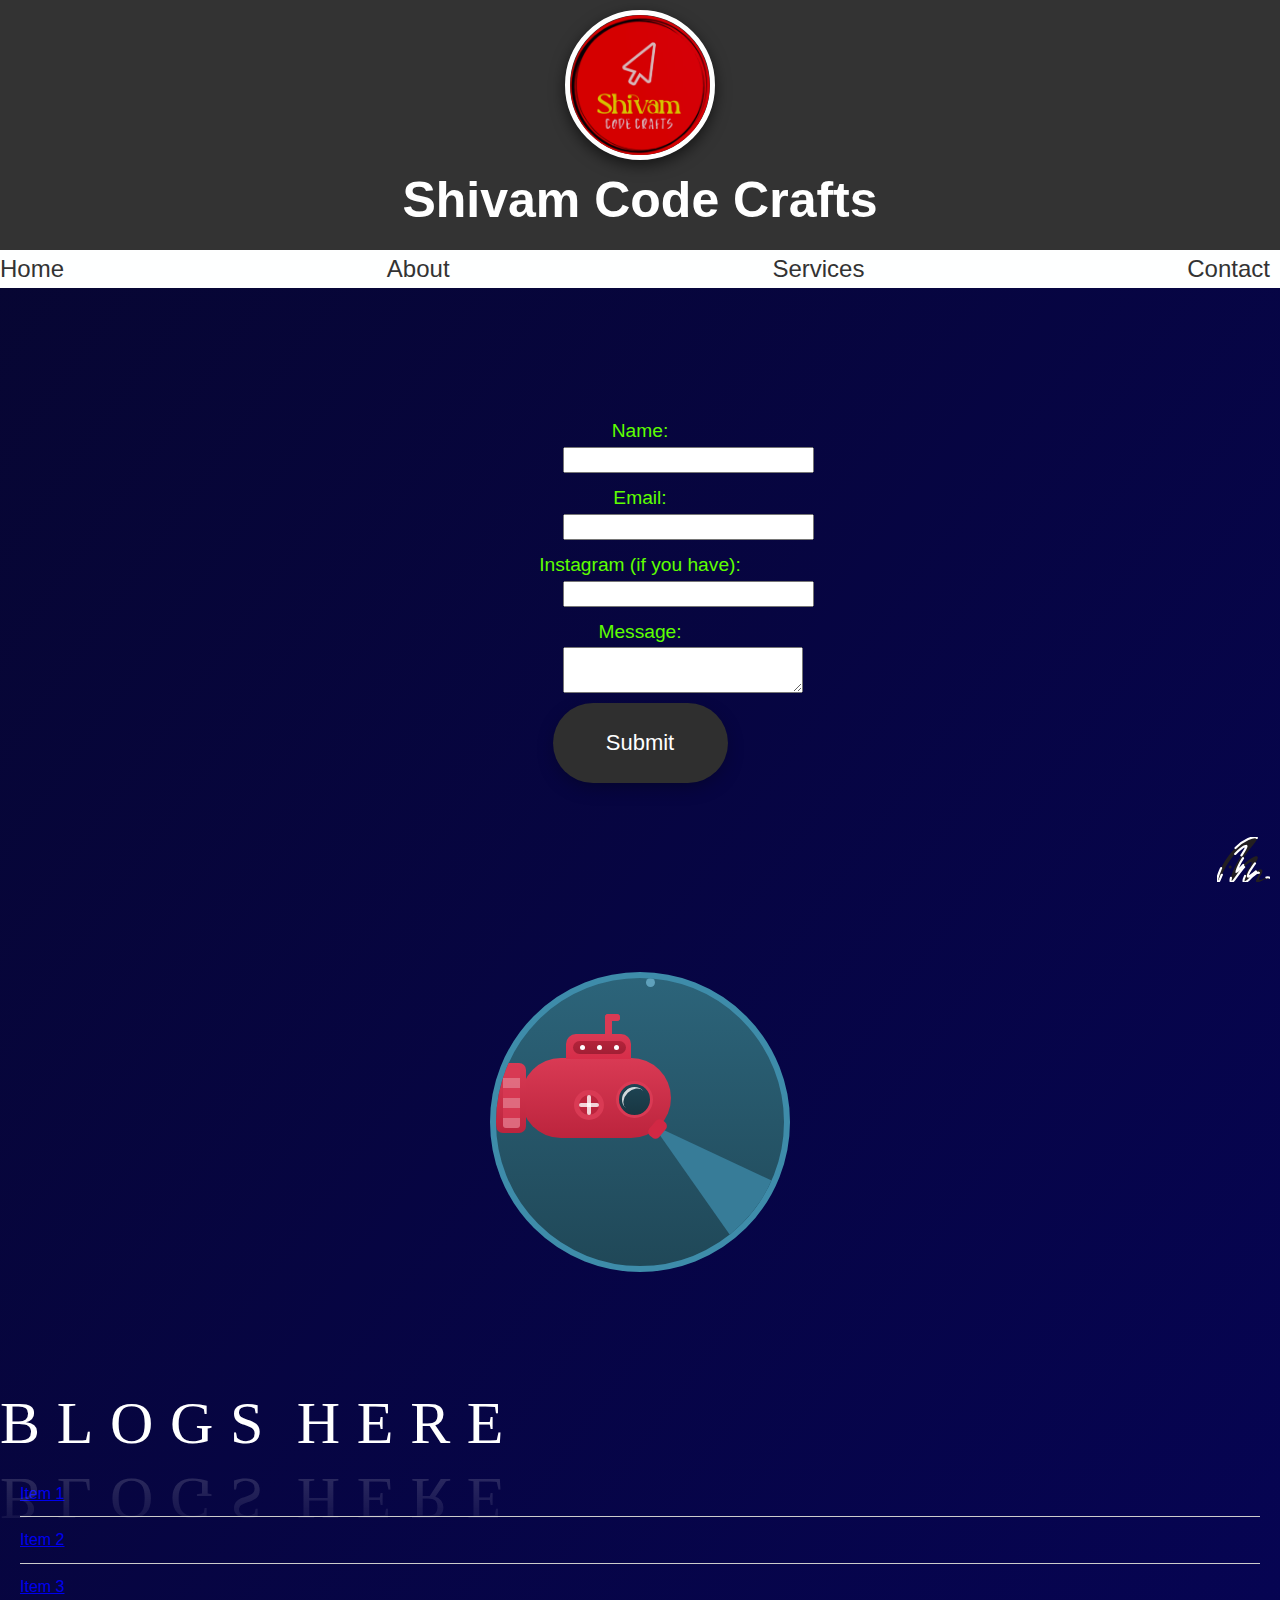
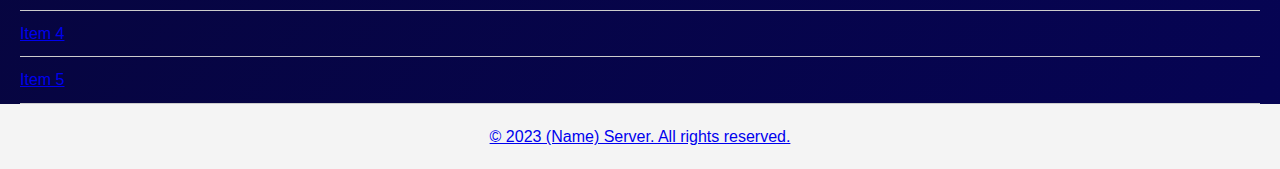
<file: index.html>
<!DOCTYPE html>
<html lang="en">
    <meta name="viewport" content="width=device-width, initial-scale=1.0">
<head>
    <meta charset="UTF-8">
    <meta name="viewport" content="width=device-width, initial-scale=1.0">
    <title>Feedback Form</title>
    <link rel="stylesheet" href="feedback.css">
</head>
<body>  
    <header>
        <div class="container">
            <div class="avatar">
              <a href="#">
                <img src="logo.png" width="100px" height="100px">
              </a>
            </div></div>
      <h1>Shivam Code Crafts</h1>
    </header>
<nav>
    <ul class="nav-links">
        <li><a href="https://shiv-xmm.github.io/Shivam-Server/">Home</a></li>
        <li><a href="https://shiv-xmm.github.io/about-us/">About</a></li>
        <li><a href="https://shiv-xmm.github.io/Shivam-Server/">Services</a></li>
        <li><a href="#">Contact</a></li>
    </ul><BR><BR><BR><BR><BR>
</nav>
<div class="loading-overlay">
    <div class="loading-spinner">
      <div class="spinner-inner"></div>
    </div>
  </div>
  
  <form id="contact-form" method="POST" action="https://formsubmit.co/shiv.xmm13@gmail.com">
    <div class="form-row form-error" style="display:none;"></div>
    <div class="form-row">
      <label for="contact-form-name">Name:</label>
      <input id="contact-form-name" class="form-input" type="text" name="name" required>
    </div>
    <div class="form-row">
      <label for="contact-form-email">Email:</label>
      <input id="contact-form-email" class="form-input" type="email" name="email" required>
    </div>
    <div class="form-row">
      <label for="contact-form-email">Instagram (if you have):</label>
      <input id="contact-form-email" class="form-input" type="insta" name="insta">
    </div>
    <div class="form-row">
      <label for="contact-form-message">Message:</label>
      <textarea id="contact-form-message" class="form-input" name="message" required></textarea>
    </div>
    <div class="container-small">
      <button id="btn">
          <p id="btnText">Submit</p>
          <div class="check-box">
              <svg xmlns="http://www.w3.org/2000/svg" viewBox="0 0 50 50">
                  <path fill="transparent" d="M14.1 27.2l7.1 7.2 16.7-16.8" />
              </svg>
          </div>
      </button>
  </div>
  </form>
    <br> <br>
<div class="sea">
    <div class="circle-wrapper">
        <div class="bubble"></div>
        <div class="submarine-wrapper">
            <div class="submarine-body">
                <div class="window"></div>
                <div class="engine"></div>
                <div class="light"></div>
            </div>
            <div class="helix"></div>
            <div class="hat">
              <div class="leds-wrapper">
                  <div class="periscope"></div>
                  <div class="leds"></div>
              </div>
            </div>
        </div>
    </div>
</div>  
<!--Hello-->
<BR><BR><BR><BR>    <div class="waviy">
            <span style="--i:1">B</span>
            <span style="--i:2">L</span>
            <span style="--i:3">O</span>
            <span style="--i:4">G</span>
            <span style="--i:5">S</span>
            <span style="--i:9"> </span>
            <span style="--i:10">H</span>
            <span style="--i:11">E</span>
            <span style="--i:12">R</span>
            <span style="--i:13">E</span>
           </div>
        <ul class="list-items">
            <li><a href="#">Item 1</li>
            <li><a href="#">Item 2</li>
            <li><a href="#">Item 3</li>
            <li><a href="#">Item 4</li>
            <li><a href="#">Item 5</li>
        </ul>   
    </main>
</body>
<footer>
    <p>&copy; 2023 (Name) Server. All rights reserved.</p>
</footer>
<script src="script.js"></script>
</html>
</file>
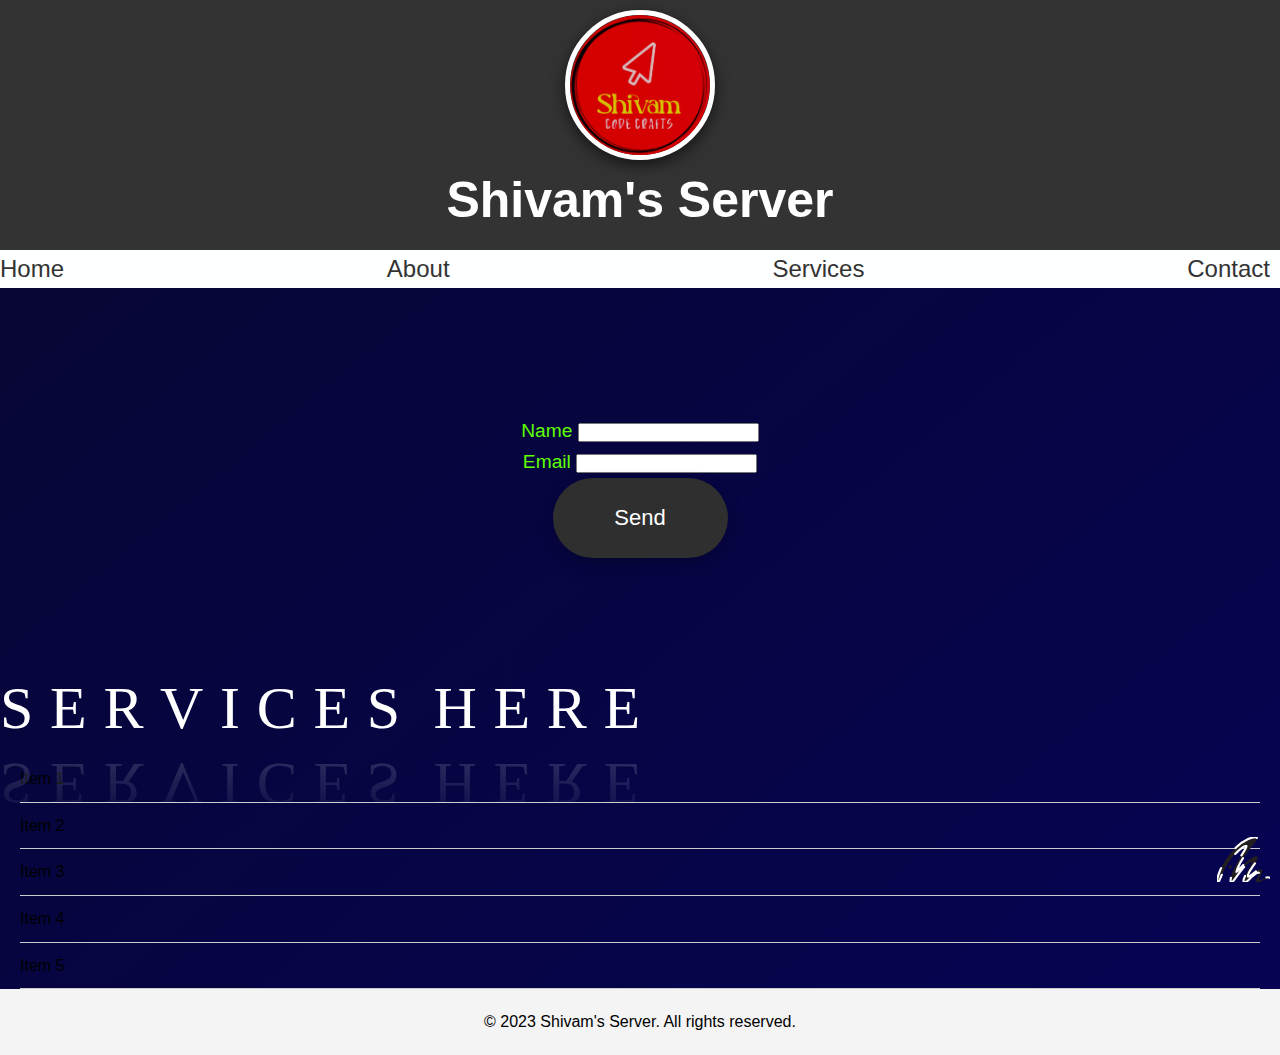
<file: feedback.html>
<!DOCTYPE html>
<html lang="en">
<head>
    <meta charset="UTF-8">
    <meta name="viewport" content="width=device-width, initial-scale=1.0">
    <title>Feedback Form</title>
    <link rel="stylesheet" href="feedback.css">
</head>
<body>  
    <header>
        <div class="container">
            <div class="avatar">
              <a href="#">
                <img src="logo.png" width="100px" height="100px">
              </a>
            </div></div>
      <h1>Shivam's Server</h1>
    </header>
<nav>
    <ul class="nav-links">
        <li><a href="#">Home</a></li>
        <li><a href="#">About</a></li>
        <li><a href="#">Services</a></li>
        <li><a href="#">Contact</a></li>
    </ul><BR><BR><BR><BR><BR>
</nav>
<div class="loading-overlay">
    <div class="loading-spinner">
      <div class="spinner-inner"></div>
    </div>
  </div>
  
  <form name="contact" netlify>
    <p>
      <label>Name <input type="text" name="name" /></label>
    </p>
    <p>
      <label>Email <input type="email" name="email" /></label>
    </p>
    <p>
      <button type="submit">Send</button>
    </p>
  </form>
<!--Hello-->
<BR><BR><BR><BR> <div class="waviy">
            <span style="--i:1">S</span>
            <span style="--i:2">E</span>
            <span style="--i:3">R</span>
            <span style="--i:4">V</span>
            <span style="--i:5">I</span>
            <span style="--i:6">C</span>
            <span style="--i:7">E</span>
            <span style="--i:8">S</span>
            <span style="--i:9"> </span>
            <span style="--i:10">H</span>
            <span style="--i:11">E</span>
            <span style="--i:12">R</span>
            <span style="--i:13">E</span>
           </div>
        <ul class="list-items">
            <li>Item 1</li>
            <li>Item 2</li>
            <li>Item 3</li>
            <li>Item 4</li>
            <li>Item 5</li>
        </ul>   
    </main>
</body>
<footer>
    <p>&copy; 2023 Shivam's Server. All rights reserved.</p>
</footer>
<script src="script.js"></script>
</html>
</file>
<file: feedback.css>
a {
    cursor:pointer;
   }
    body {
    font-family: Arial, sans-serif;
    line-height: 1.6;
  }
  header {
    background-color: #333;
    padding: 10px;
    font-size: 0;
    text-align: center;
    color: black;
    transition: color 0.5s;
  }
  
  header h1 {
    color: white;
    font-size: 50px;
    margin: 0;
  }
  
  .nav-links {
    list-style-type: none;
    background-color: #feffff;
    padding: 0;
    font-size: x-large;
    display: flex;
    justify-content: space-between;
  }
  
  .nav-links li a {
    text-decoration: none;
    color: #333;
  }
  nav ul {
    list-style-type: none;
    padding: 0;
  }
  
  nav ul li {
    display: inline;
    margin-right: 10px;
  }
  
  nav ul li a {
    text-decoration: none;
    color: #333;
  }
  
  main {
    padding: 20px;
  }
  
  section {
    margin-bottom: 20px;
  }
  
  section h2 {
    margin-bottom: 10px;
  }
  
  footer {
    background-color: #f4f4f4;
    padding: 20px;
    text-align: center;
  }
  
  *, *:before, *:after {
    box-sizing: border-box;
  }
  
  
  
  @import url('https://fonts.googleapis.com/css?family=Lato');
  
  .content {
    position: absolute;
    top: 70%;
    left: 50%;
    transform: translate(-50%, -50%);
    height: 160px;
    overflow: hidden;
    font-family: 'Lato', sans-serif;
    font-size: 35px;
    line-height: 40px;
    color: #ecf0f1;
    
  }
  
  .content__container {
    font-weight: 600;
    overflow: hidden;
    height: 40px;
    padding: 0 40px;
  }
  
  .content__container:before {
    content: '[';
    left: 0;
    
  }
  
  .content__container:after {
    content: ']';
    position: absolute;
    right: 0;
    
  }
  
  .content__container:before,
  .content__container:after {
    position: absolute;
    top: 0;
    color: #16a085;
    font-size: 42px;
    line-height: 40px;
    animation-name: opacity;
    animation-duration: 10s;
    animation-iteration-count: infinite;
    
  }
  
  .content__container__text {
    display: inline;
    float: left;
    margin: 0;
    
  }
  
  .content__container__list {
    margin-top: 0;
    padding-left: 110px;
    text-align: left;
    list-style: none;
    animation-name: change;
    animation-duration: 10s;
    animation-iteration-count: infinite;
    
  }
  
  .content__container__list__item {
    line-height: 40px;
    margin: 0;
    
  }
  
  @keyframes opacity {
    0%,
    100% {
      opacity: 0;
    }
    50% {
      opacity: 1;
    }
  }
  
  @keyframes change {
    0%,
    12.66%,
    100% {
      transform: translate3d(0, 0, 0);
    }
    16.66%,
    29.32% {
      transform: translate3d(0, -25%, 0);
    }
    33.32%,
    45.98% {
      transform: translate3d(0, -50%, 0);
    }
    49.98%,
    62.64% {
      transform: translate3d(0, -75%, 0);
    }
    66.64%,
    79.3% {
      transform: translate3d(0, -50%, 0);
    }
    83.3%,
    95.96% {
      transform: translate3d(0, -25%, 0);
    }
  }
  
  *, *:before, *:after {
    box-sizing: border-box;
  }
  
  .sea {
    margin: 10% auto 0 auto;
    overflow: hidden;
  }
  .sea .bubble {
    position: absolute;
    width: 7px;
    height: 7px;
    border-radius: 50%;
    background-color: #6bafca;
    opacity: 0.9;
    animation: bubble1-h-movement 1s ease-in infinite, bubble1-v-movement 300ms ease-in-out infinite alternate, bubble-scale-movement 300ms ease-in-out infinite alternate;
  }
  .sea .bubble:after {
    position: absolute;
    content: "";
    width: 7px;
    height: 7px;
    border-radius: 50%;
    background-color: #6bafca;
    opacity: 0.9;
  }
  .sea .bubble:after {
    top: -20;
    left: 100px;
    width: 9px;
    height: 9px;
  }
  .sea .circle-wrapper {
    position: relative;
    background: linear-gradient(#2c647a, #204858);
    width: 300px;
    height: 300px;
    margin: 10px auto 0 auto;
    overflow: hidden;
    z-index: 0;
    border-radius: 50%;
    padding: 0 50px 0 50px;
    border: 6px solid #3e8caa;
  }
  .sea .submarine-wrapper {
    height: 300px;
    width: 300px;
    padding: 30px 50px 30px 150px;
    margin: 0 auto 0 auto;
    animation: diving 3s ease-in-out infinite, diving-rotate 3s ease-in-out infinite;
  }
  .sea .submarine-wrapper .submarine-body {
    width: 150px;
    height: 80px;
    position: absolute;
    margin-top: 50px;
    left: 25px;
    background-color: #D93A54;
    border-radius: 40px;
    background: linear-gradient(#D93A54, #bc243d);
  }
  .sea .submarine-wrapper .submarine-body .light {
    position: absolute;
    width: 0;
    height: 0;
    border-style: solid;
    border-width: 0 40px 150px 40px;
    border-color: transparent transparent #377c98 transparent;
    transform: rotate(-50deg);
    top: 40px;
    left: 99%;
  }
  .sea .submarine-wrapper .submarine-body .light:after {
    content: "";
    position: absolute;
    width: 20px;
    height: 13px;
    border-radius: 5px;
    background-color: #d12844;
    margin-left: -10px;
  }
  .sea .submarine-wrapper .submarine-body .window {
    width: 37px;
    height: 37px;
    position: absolute;
    margin-top: 23px;
    right: 18px;
    background: linear-gradient(#1e4554, #183642);
    border-radius: 50%;
    border: 3px solid #D93A54;
  }
  .sea .submarine-wrapper .submarine-body .window:after {
    content: "";
    position: absolute;
    margin-top: 3px;
    margin-left: 3px;
    width: 25px;
    height: 25px;
    border-radius: 50%;
    background-color: transparent;
    opacity: 0.8;
    border-top: 3px solid white;
    transform: rotate(-45deg);
  }
  .sea .submarine-wrapper .submarine-body .engine {
    width: 30px;
    height: 30px;
    position: absolute;
    margin-top: 32px;
    left: 53px;
    background-color: #bc243d;
    border-radius: 50%;
    border: 5px solid #D93A54;
  }
  .sea .submarine-wrapper .submarine-body .engine:after, .sea .submarine-wrapper .submarine-body .engine:before {
    position: absolute;
    content: "";
    border-radius: 2px;
    background-color: white;
    animation: spin 900ms linear infinite;
    opacity: 0.8;
  }
  .sea .submarine-wrapper .submarine-body .engine:after {
    top: 8px;
    width: 20px;
    height: 4px;
  }
  .sea .submarine-wrapper .submarine-body .engine:before {
    left: 8px;
    width: 4px;
    height: 20px;
  }
  .sea .submarine-wrapper .helix {
    width: 30px;
    height: 70px;
    position: absolute;
    margin-top: 55px;
    left: 0;
    background-color: #D93A54;
    border-radius: 7px;
    background: linear-gradient(#D93A54, #bc243d);
  }
  .sea .submarine-wrapper .helix:after {
    content: "";
    position: absolute;
    margin-top: 5px;
    margin-left: 7px;
    width: 17px;
    height: 60px;
    border-radius: 3px;
    background-color: transparent;
    opacity: 0.8;
    background: linear-gradient(to bottom, #D93A54, #D93A54 50%, #e57a8c 50%, #e57a8c);
    background-size: 100% 20px;
    animation: helix-movement 110ms linear infinite;
  }
  .sea .submarine-wrapper .hat {
    width: 65px;
    height: 25px;
    position: absolute;
    margin-top: 26px;
    left: 70px;
    background-color: #D93A54;
    border-radius: 10px 10px 0 0;
    background: linear-gradient(#D93A54, #d72d49);
  }
  .sea .submarine-wrapper .hat .periscope {
    position: absolute;
    width: 7px;
    height: 20px;
    background-color: #D93A54;
    margin-top: -27px;
    margin-left: 32px;
    border-radius: 5px 5px 0 0;
  }
  .sea .submarine-wrapper .hat .periscope:after, .sea .submarine-wrapper .hat .periscope:before {
    content: "";
    position: absolute;
    width: 15px;
    height: 7px;
    border-radius: 5px;
    background-color: #D93A54;
  }
  .sea .submarine-wrapper .hat .leds-wrapper {
    width: 53px;
    height: 13px;
    position: relative;
    top: 7px;
    left: 7px;
    background-color: #D93A54;
    border-radius: 10px;
    background: linear-gradient(#b3233a, #a21f35);
  }
  .sea .submarine-wrapper .hat .leds-wrapper .leds {
    position: absolute;
    margin-top: 4px;
    margin-left: 7px;
    width: 5px;
    height: 5px;
    border-radius: 50%;
    background-color: white;
    animation: leds-off 500ms linear infinite;
  }
  .sea .submarine-wrapper .hat .leds-wrapper .leds:after, .sea .submarine-wrapper .hat .leds-wrapper .leds:before {
    content: "";
    position: absolute;
    width: 5px;
    height: 5px;
    border-radius: 50%;
    background-color: white;
  }
  .sea .submarine-wrapper .hat .leds-wrapper .leds:after {
    margin-top: 0px;
    margin-left: 17px;
  }
  .sea .submarine-wrapper .hat .leds-wrapper .leds:before {
    margin-top: 0px;
    margin-left: 34px;
  }
  
  @keyframes spin {
    100% {
      transform: rotate(360deg);
    }
  }
  @keyframes leds-off {
    100% {
      opacity: 0.3;
    }
  }
  @keyframes helix-movement {
    100% {
      background: linear-gradient(to bottom, #e57a8c 50%, #e57a8c, #D93A54, #D93A54 50%);
      background-size: 100% 20px;
    }
  }
  @keyframes diving {
    0% {
      margin-top: 5px;
    }
    50% {
      margin-top: 15px;
    }
    100% {
      margin-top: 5px;
    }
  }
  @keyframes diving-rotate {
    0% {
      transform: rotate(0deg);
    }
    50% {
      transform: rotate(3deg);
    }
    75% {
      transform: rotate(-2deg);
    }
    100% {
      transform: rotate(0deg);
    }
  }
  @keyframes bubble1-h-movement {
    0% {
      margin-left: 80%;
    }
    100% {
      margin-left: -100%;
    }
  }
  @keyframes bubble2-h-movement {
    0% {
      margin-left: 65%;
    }
    100% {
      margin-left: -5%;
    }
  }
  @keyframes bubble1-v-movement {
    0% {
      margin-top: 115px;
    }
    100% {
      margin-top: 160px;
    }
  }
  @keyframes bubble2-v-movement {
    0% {
      margin-top: 115px;
    }
    100% {
      margin-top: 90px;
    }
  }
  @keyframes bubble-scale-movement {
    0% {
      transform: scale(1.4);
    }
    100% {
      transform: scale(0.9);
    }
  }
  @keyframes light-movement {
    0% {
      transform: rotate(-40deg);
    }
    50% {
      transform: rotate(-70deg);
    }
    100% {
      transform: rotate(-40deg);
    }
  }
  
  #svg-wrapper {
    position: fixed;
    bottom: 10px;
    right: 10px;
    width: 53px;
    height: auto;
  }
  #svg-wrapper svg {
    position: relative;
    padding: 0px !important;
    stroke: none;
  }
  #svg-wrapper:hover {
    width: 56px;
    transition: width 0.1s;
    -webkit-transition: width 0.1s;
    /* Safari */
  }
  
  .toggle-animation {
    width: 100px;
    height: 50px;
    line-height: 50px;
    text-align: center;
    border: solid 1px;
    font-family: helvetica;
  }
  
  
  .letter-image {
    position: absolute;
    top: 120%;
    left: 80%;
    width: 200px;
    height: 200px;
    -webkit-transform: translate(-50%, -50%);
    -moz-transform: translate(-50%, -50%);
    transform: translate(-50%, -50%);
  }
  
  .animated-mail {
    position: absolute;
    height: 150px;
    width: 200px;
    -webkit-transition: 0.4s;
    -moz-transition: 0.4s;
    transition: 0.4s;
  }
  .animated-mail .body {
    position: absolute;
    bottom: 0;
    width: 0;
    height: 0;
    border-style: solid;
    border-width: 0 0 100px 200px;
    border-color: transparent transparent #e95f55 transparent;
    z-index: 2;
  }
  .animated-mail .top-fold {
    position: absolute;
    top: 50px;
    width: 0;
    height: 0;
    border-style: solid;
    border-width: 50px 100px 0 100px;
    -webkit-transform-origin: 50% 0%;
    -webkit-transition: transform 0.4s 0.4s, z-index 0.2s 0.4s;
    -moz-transform-origin: 50% 0%;
    -moz-transition: transform 0.4s 0.4s, z-index 0.2s 0.4s;
    transform-origin: 50% 0%;
    transition: transform 0.4s 0.4s, z-index 0.2s 0.4s;
    border-color: #cf4a43 transparent transparent transparent;
    z-index: 2;
  }
  .animated-mail .back-fold {
    position: absolute;
    bottom: 0;
    width: 200px;
    height: 100px;
    background: #cf4a43;
    z-index: 0;
  }
  .animated-mail .left-fold {
    position: absolute;
    bottom: 0;
    width: 0;
    height: 0;
    color: #333;
    font-weight: bold;
    font-size: 15px;
    text-align: center;
    border-style: solid;
    border-width: 50px 0 50px 100px;
    border-color: transparent transparent transparent #e15349;
    z-index: 2;
  }
  .animated-mail .letter {
    left: 20px;
    bottom: 0px;
    position: absolute;
    width: 160px;
    height: 60px;
    background: white;
    z-index: 1;
    overflow: hidden;
    -webkit-transition: 0.4s 0.2s;
    -moz-transition: 0.4s 0.2s;
    transition: 0.4s 0.2s;
    pointer-events: none;
  }
  .animated-mail .letter .letter-border {
    height: 10px;
    width: 100%;
    background: repeating-linear-gradient(-45deg, #cb5a5e, #cb5a5e 8px, transparent 8px, transparent 18px);
  }
  .animated-mail .letter .letter-title {
    margin-top: 10px;
    margin-left: 5px;
    height: 10px;
    width: 40%;
  }
  .animated-mail .letter .letter-context {
    margin-top: 10px;
    margin-left: 5px;
    height: 10px;
    width: 20%;
  }
  .animated-mail .letter .letter-stamp {
    margin-top: 30px;
    margin-left: 120px;
    border-radius: 100%;
    height: 30px;
    width: 30px;
    background: #cb5a5e;
    opacity: 0.3;
  }
  
  .shadow {
    position: absolute;
    top: 325px;
    left: 50%;
    width: 400px;
    height: 30px;
    transition: 0.4s;
    transform: translateX(-50%);
    -webkit-transition: 0.4s;
    -webkit-transform: translateX(-50%);
    -moz-transition: 0.4s;
    -moz-transform: translateX(-50%);
    border-radius: 100%;
    background: radial-gradient(rgba(0, 0, 0, 0.5), rgba(0, 0, 0, 0), rgba(0, 0, 0, 0));
  }
  
  .letter-image:hover .animated-mail {
    transform: translateY(50px);
    -webkit-transform: translateY(50px);
    -moz-transform: translateY(50px);
  }
  .letter-image:hover .animated-mail .top-fold {
    transition: transform 0.4s, z-index 0.2s;
    transform: rotateX(180deg);
    -webkit-transition: transform 0.4s, z-index 0.2s;
    -webkit-transform: rotateX(180deg);
    -moz-transition: transform 0.4s, z-index 0.2s;
    -moz-transform: rotateX(180deg);
    z-index: 0;
  }
  .letter-image:hover .animated-mail .letter {
    height: 180px;
  }
  .letter-image:hover .shadow {
    width: 250px;
  }
  
  .text-container {
    width: 60%;
    height: 20%;
    display: flex;
    background-color: #ff0000;
    justify-content: center;
    margin-top: -18%;
  }
  
  .attractive-text {
    font-family: 'Roboto', sans-serif;
    font-size: 200%;
    font-weight: bold;
    color: #ffd900;
    text-align: center;
    text-shadow: 2px 2px 4px rgba(0, 0, 0, 0.2);
  }
  
  .container {
    width: 100%;
    height: 100%;
    display: flex;
    flex-direction: column;
    justify-content: center;
    align-items: center;
  }
  
  .avatar {
    width: 150px;
    height: 150px;
    box-sizing: border-box;
    border: 5px white solid;
    border-radius: 50%;
    overflow: hidden;
    box-shadow: 0 5px 15px 0px rgba(0, 0, 0, 0.6);
    transform: translatey(0px);
    animation: float 6s ease-in-out infinite;
  }
  .avatar img {
    width: 100%;
    height: auto;
  }
  
  
  @keyframes float {
    0% {
      box-shadow: 0 5px 15px 0px rgba(0, 0, 0, 0.6);
      transform: translatey(0px);
    }
    50% {
      box-shadow: 0 25px 15px 0px rgba(0, 0, 0, 0.2);
      transform: translatey(-20px);
    }
    100% {
      box-shadow: 0 5px 15px 0px rgba(0, 0, 0, 0.6);
      transform: translatey(0px);
    }
  }
  
  body {
    background: linear-gradient(to bottom right, #070630 0%, #060454 100%);
  }
  
  .animation-container {
    display: block;
    position: relative;
    width: 800px;
    max-width: 100%;
    margin: 0 auto;
  }
  .animation-container .lightning-container {
    position: absolute;
    top: 50%;
    left: 0;
    display: flex;
    transform: translateY(-50%);
  }
  .animation-container .lightning-container .lightning {
    position: absolute;
    display: block;
    height: 12px;
    width: 12px;
    border-radius: 12px;
    transform-origin: 6px 6px;
    animation-name: woosh;
    animation-duration: 1.5s;
    animation-iteration-count: infinite;
    animation-timing-function: cubic-bezier(0.445, 0.05, 0.55, 0.95);
    animation-direction: alternate;
  }
  .animation-container .lightning-container .lightning.white {
    background-color: white;
    box-shadow: 0px 50px 50px 0px rgba(255, 255, 255, 0.3);
  }
  .animation-container .lightning-container .lightning.red {
    background-color: #fc7171;
    box-shadow: 0px 50px 50px 0px rgba(252, 113, 113, 0.3);
    animation-delay: 0.2s;
  }
  .animation-container .boom-container {
    position: absolute;
    display: flex;
    width: 80px;
    height: 80px;
    text-align: center;
    align-items: center;
    transform: translateY(-50%);
    left: 200px;
    top: -145px;
  }
  .animation-container .boom-container .shape {
    display: inline-block;
    position: relative;
    opacity: 0;
    transform-origin: center center;
  }
  .animation-container .boom-container .shape.triangle {
    width: 0;
    height: 0;
    border-style: solid;
    transform-origin: 50% 80%;
    animation-duration: 1s;
    animation-timing-function: ease-out;
    animation-iteration-count: infinite;
    margin-left: -15px;
    border-width: 0 2.5px 5px 2.5px;
    border-color: transparent transparent #42e599 transparent;
    animation-name: boom-triangle;
  }
  .animation-container .boom-container .shape.triangle.big {
    margin-left: -25px;
    border-width: 0 5px 10px 5px;
    border-color: transparent transparent #fade28 transparent;
    animation-name: boom-triangle-big;
  }
  .animation-container .boom-container .shape.disc {
    width: 8px;
    height: 8px;
    border-radius: 100%;
    background-color: #d15ff4;
    animation-name: boom-disc;
    animation-duration: 1s;
    animation-timing-function: ease-out;
    animation-iteration-count: infinite;
  }
  .animation-container .boom-container .shape.circle {
    width: 20px;
    height: 20px;
    animation-name: boom-circle;
    animation-duration: 1s;
    animation-timing-function: ease-out;
    animation-iteration-count: infinite;
    border-radius: 100%;
    margin-left: -30px;
  }
  .animation-container .boom-container .shape.circle.white {
    border: 1px solid white;
  }
  .animation-container .boom-container .shape.circle.big {
    width: 40px;
    height: 40px;
    margin-left: 0px;
  }
  .animation-container .boom-container .shape.circle.big.white {
    border: 2px solid white;
  }
  .animation-container .boom-container .shape:after {
    background-color: rgba(178, 215, 232, 0.2);
  }
  .animation-container .boom-container .shape.triangle, .animation-container .boom-container .shape.circle, .animation-container .boom-container .shape.circle.big, .animation-container .boom-container .shape.disc {
    animation-delay: 0.38s;
    animation-duration: 3s;
  }
  .animation-container .boom-container .shape.circle {
    animation-delay: 0.6s;
  }
  .animation-container .boom-container.second {
    left: 485px;
    top: 155px;
  }
  .animation-container .boom-container.second .shape.triangle, .animation-container .boom-container.second .shape.circle, .animation-container .boom-container.second .shape.circle.big, .animation-container .boom-container.second .shape.disc {
    animation-delay: 1.9s;
  }
  .animation-container .boom-container.second .shape.circle {
    animation-delay: 2.15s;
  }
  
  @keyframes woosh {
    0% {
      width: 12px;
      transform: translate(0px, 0px) rotate(-35deg);
    }
    15% {
      width: 50px;
    }
    30% {
      width: 12px;
      transform: translate(214px, -150px) rotate(-35deg);
    }
    30.1% {
      transform: translate(214px, -150px) rotate(46deg);
    }
    50% {
      width: 110px;
    }
    70% {
      width: 12px;
      transform: translate(100, 50px) rotate(46deg);
    }
    70.1% {
      transform: translate(100px, 50px) rotate(-37deg);
    }
    85% {
      width: 50px;
    }
    100% {
      width: 12px;
      transform: translate(700px, 0) rotate(-37deg);
    }
  }
  @keyframes boom-circle {
    0% {
      opacity: 0;
    }
    5% {
      opacity: 1;
    }
    30% {
      opacity: 0;
      transform: scale(3);
    }
  }
  @keyframes boom-triangle-big {
    0% {
      opacity: 0;
    }
    5% {
      opacity: 1;
    }
    40% {
      opacity: 0;
      transform: scale(2.5) translate(50px, -50px) rotate(360deg);
    }
  }
  @keyframes boom-triangle {
    0% {
      opacity: 0;
    }
    5% {
      opacity: 1;
    }
    30% {
      opacity: 0;
      transform: scale(3) translate(20px, 40px) rotate(360deg);
    }
  }
  @keyframes boom-disc {
    0% {
      opacity: 0;
    }
    5% {
      opacity: 1;
    }
    40% {
      opacity: 0;
      transform: scale(2) translate(-70px, -30px);
    }
  }
  
  @import url('https://fonts.googleapis.com/css2?family=Alfa+Slab+One&display=swap');
  * {
    padding: 0;
    margin: 0;
    box-sizing: border-box;
  }
  .waviy {
    position: relative;
    -webkit-box-reflect: below -20px linear-gradient(transparent, rgba(0,0,0,.2));
    font-size: 60px;
  }
  .waviy span {
    font-family: 'Alfa Slab One', cursive;
    position: relative;
    display: inline-block;
    color: #fff;
    text-transform: uppercase;
    animation: waviy 1s infinite;
    animation-delay: calc(.1s * var(--i));
    
  }
  @keyframes waviy {
    0%,40%,100% {
      transform: translateY(0)
    }
    20% {
      transform: translateY(-20px)
    }
  }
  
  .list-items {
    list-style-type: none;
    padding: 0;
    margin: 0;
    cursor: pointer;
      align: center;
  }
  
  .list-items li {
    padding: 10px 0;
    margin: 0 20px;
    border-bottom: 1px solid #ccc;
    transition: background-color 0.3s;
      align: center;
  }
  
  .list-items li:hover {
    background-color: #f1f1f1;
      align: center;
  }
form {
  align-items: center;
  text-align: center;
}
  .form-row {
    margin-bottom: 10px;
}

.form-input {
    display: block;
}

.form-error {
    color: red;
}
label{
  color:#5eff00;
  text-align: center;
  font-size: larger;
}
.form-input{
  align-items: center;
  text-align: center; 
  margin-left: 44%;
  font-size: larger;
}
@import url('https://fonts.googleapis.com/css2?family=Poppins:wght@100;200;300;400;500;600;700;800;900&display=swap');

*{
    margin: 0;
    padding: 0;
    box-sizing: border-box;
    font-family: 'Poppins', sans-serif;
}



button{
    width: 175px;
    height: 80px;
    border: none;
    outline: none;
    background: #2f2f2f;
    color: #fff;
    font-size: 22px;
    border-radius: 40px;
    text-align: center;
    box-shadow: 0 6px 20px -5px rgba(0,0,0,0.4);
    position: relative;
    overflow: hidden;
    cursor: pointer;
}

.check-box{
    width: 80px;
    height: 80px;
    border-radius: 40px;
    box-shadow: 0 0 12px -2px rgba(0,0,0,0.5);
    position: absolute;
    top: 0;
    right: -40px;
    opacity: 0;
}

.check-box svg{
    width: 40px;
    margin: 20px;
}

svg path{
    stroke-width: 3;
    stroke: #fff;
    stroke-dasharray: 34;
    stroke-dashoffset: 34;
    stroke-linecap: round;
}

.active{
    background: #ff2b75;
    transition: 1s;
}

.active .check-box{
    right: 0;
    opacity: 1;
    transition: 1s;
}

.active p{
    margin-right: 125px;
    transition: 1s;
}

.active svg path{
    stroke-dashoffset: 0;
    transition: 1s;
    transition-delay: 1s;
}
.sea {
  margin: 10% auto 0 auto;
  overflow: hidden;
}
.sea .bubble {
  position: absolute;
  width: 7px;
  height: 7px;
  border-radius: 50%;
  background-color: #6bafca;
  opacity: 0.9;
  animation: bubble1-h-movement 1s ease-in infinite, bubble1-v-movement 300ms ease-in-out infinite alternate, bubble-scale-movement 300ms ease-in-out infinite alternate;
}
.sea .bubble:after {
  position: absolute;
  content: "";
  width: 7px;
  height: 7px;
  border-radius: 50%;
  background-color: #6bafca;
  opacity: 0.9;
}
.sea .bubble:after {
  top: -20;
  left: 100px;
  width: 9px;
  height: 9px;
}
.sea .circle-wrapper {
  position: relative;
  background: linear-gradient(#2c647a, #204858);
  width: 300px;
  height: 300px;
  margin: 10px auto 0 auto;
  overflow: hidden;
  z-index: 0;
  border-radius: 50%;
  padding: 0 50px 0 50px;
  border: 6px solid #3e8caa;
}
.sea .submarine-wrapper {
  height: 300px;
  width: 300px;
  padding: 30px 50px 30px 150px;
  margin: 0 auto 0 auto;
  animation: diving 3s ease-in-out infinite, diving-rotate 3s ease-in-out infinite;
}
.sea .submarine-wrapper .submarine-body {
  width: 150px;
  height: 80px;
  position: absolute;
  margin-top: 50px;
  left: 25px;
  background-color: #D93A54;
  border-radius: 40px;
  background: linear-gradient(#D93A54, #bc243d);
}
.sea .submarine-wrapper .submarine-body .light {
  position: absolute;
  width: 0;
  height: 0;
  border-style: solid;
  border-width: 0 40px 150px 40px;
  border-color: transparent transparent #377c98 transparent;
  transform: rotate(-50deg);
  top: 40px;
  left: 99%;
}
.sea .submarine-wrapper .submarine-body .light:after {
  content: "";
  position: absolute;
  width: 20px;
  height: 13px;
  border-radius: 5px;
  background-color: #d12844;
  margin-left: -10px;
}
.sea .submarine-wrapper .submarine-body .window {
  width: 37px;
  height: 37px;
  position: absolute;
  margin-top: 23px;
  right: 18px;
  background: linear-gradient(#1e4554, #183642);
  border-radius: 50%;
  border: 3px solid #D93A54;
}
.sea .submarine-wrapper .submarine-body .window:after {
  content: "";
  position: absolute;
  margin-top: 3px;
  margin-left: 3px;
  width: 25px;
  height: 25px;
  border-radius: 50%;
  background-color: transparent;
  opacity: 0.8;
  border-top: 3px solid white;
  transform: rotate(-45deg);
}
.sea .submarine-wrapper .submarine-body .engine {
  width: 30px;
  height: 30px;
  position: absolute;
  margin-top: 32px;
  left: 53px;
  background-color: #bc243d;
  border-radius: 50%;
  border: 5px solid #D93A54;
}
.sea .submarine-wrapper .submarine-body .engine:after, .sea .submarine-wrapper .submarine-body .engine:before {
  position: absolute;
  content: "";
  border-radius: 2px;
  background-color: white;
  animation: spin 900ms linear infinite;
  opacity: 0.8;
}
.sea .submarine-wrapper .submarine-body .engine:after {
  top: 8px;
  width: 20px;
  height: 4px;
}
.sea .submarine-wrapper .submarine-body .engine:before {
  left: 8px;
  width: 4px;
  height: 20px;
}
.sea .submarine-wrapper .helix {
  width: 30px;
  height: 70px;
  position: absolute;
  margin-top: 55px;
  left: 0;
  background-color: #D93A54;
  border-radius: 7px;
  background: linear-gradient(#D93A54, #bc243d);
}
.sea .submarine-wrapper .helix:after {
  content: "";
  position: absolute;
  margin-top: 5px;
  margin-left: 7px;
  width: 17px;
  height: 60px;
  border-radius: 3px;
  background-color: transparent;
  opacity: 0.8;
  background: linear-gradient(to bottom, #D93A54, #D93A54 50%, #e57a8c 50%, #e57a8c);
  background-size: 100% 20px;
  animation: helix-movement 110ms linear infinite;
}
.sea .submarine-wrapper .hat {
  width: 65px;
  height: 25px;
  position: absolute;
  margin-top: 26px;
  left: 70px;
  background-color: #D93A54;
  border-radius: 10px 10px 0 0;
  background: linear-gradient(#D93A54, #d72d49);
}
.sea .submarine-wrapper .hat .periscope {
  position: absolute;
  width: 7px;
  height: 20px;
  background-color: #D93A54;
  margin-top: -27px;
  margin-left: 32px;
  border-radius: 5px 5px 0 0;
}
.sea .submarine-wrapper .hat .periscope:after, .sea .submarine-wrapper .hat .periscope:before {
  content: "";
  position: absolute;
  width: 15px;
  height: 7px;
  border-radius: 5px;
  background-color: #D93A54;
}
.sea .submarine-wrapper .hat .leds-wrapper {
  width: 53px;
  height: 13px;
  position: relative;
  top: 7px;
  left: 7px;
  background-color: #D93A54;
  border-radius: 10px;
  background: linear-gradient(#b3233a, #a21f35);
}
.sea .submarine-wrapper .hat .leds-wrapper .leds {
  position: absolute;
  margin-top: 4px;
  margin-left: 7px;
  width: 5px;
  height: 5px;
  border-radius: 50%;
  background-color: white;
  animation: leds-off 500ms linear infinite;
}
.sea .submarine-wrapper .hat .leds-wrapper .leds:after, .sea .submarine-wrapper .hat .leds-wrapper .leds:before {
  content: "";
  position: absolute;
  width: 5px;
  height: 5px;
  border-radius: 50%;
  background-color: white;
}
.sea .submarine-wrapper .hat .leds-wrapper .leds:after {
  margin-top: 0px;
  margin-left: 17px;
}
.sea .submarine-wrapper .hat .leds-wrapper .leds:before {
  margin-top: 0px;
  margin-left: 34px;
}

@keyframes spin {
  100% {
    transform: rotate(360deg);
  }
}
@keyframes leds-off {
  100% {
    opacity: 0.3;
  }
}
@keyframes helix-movement {
  100% {
    background: linear-gradient(to bottom, #e57a8c 50%, #e57a8c, #D93A54, #D93A54 50%);
    background-size: 100% 20px;
  }
}
@keyframes diving {
  0% {
    margin-top: 5px;
  }
  50% {
    margin-top: 15px;
  }
  100% {
    margin-top: 5px;
  }
}
@keyframes diving-rotate {
  0% {
    transform: rotate(0deg);
  }
  50% {
    transform: rotate(3deg);
  }
  75% {
    transform: rotate(-2deg);
  }
  100% {
    transform: rotate(0deg);
  }
}
@keyframes bubble1-h-movement {
  0% {
    margin-left: 80%;
  }
  100% {
    margin-left: -100%;
  }
}
@keyframes bubble2-h-movement {
  0% {
    margin-left: 65%;
  }
  100% {
    margin-left: -5%;
  }
}
@keyframes bubble1-v-movement {
  0% {
    margin-top: 115px;
  }
  100% {
    margin-top: 160px;
  }
}
@keyframes bubble2-v-movement {
  0% {
    margin-top: 115px;
  }
  100% {
    margin-top: 90px;
  }
}
@keyframes bubble-scale-movement {
  0% {
    transform: scale(1.4);
  }
  100% {
    transform: scale(0.9);
  }
}
@keyframes light-movement {
  0% {
    transform: rotate(-40deg);
  }
  50% {
    transform: rotate(-70deg);
  }
  100% {
    transform: rotate(-40deg);
  }
}

#svg-wrapper {
  position: fixed;
  bottom: 10px;
  right: 10px;
  width: 53px;
  height: auto;
}
#svg-wrapper svg {
  position: relative;
  padding: 0px !important;
  stroke: none;
}
#svg-wrapper:hover {
  width: 56px;
  transition: width 0.1s;
  -webkit-transition: width 0.1s;
  /* Safari */
}

.toggle-animation {
  width: 100px;
  height: 50px;
  line-height: 50px;
  text-align: center;
  border: solid 1px;
  font-family: helvetica;
}
</file>
